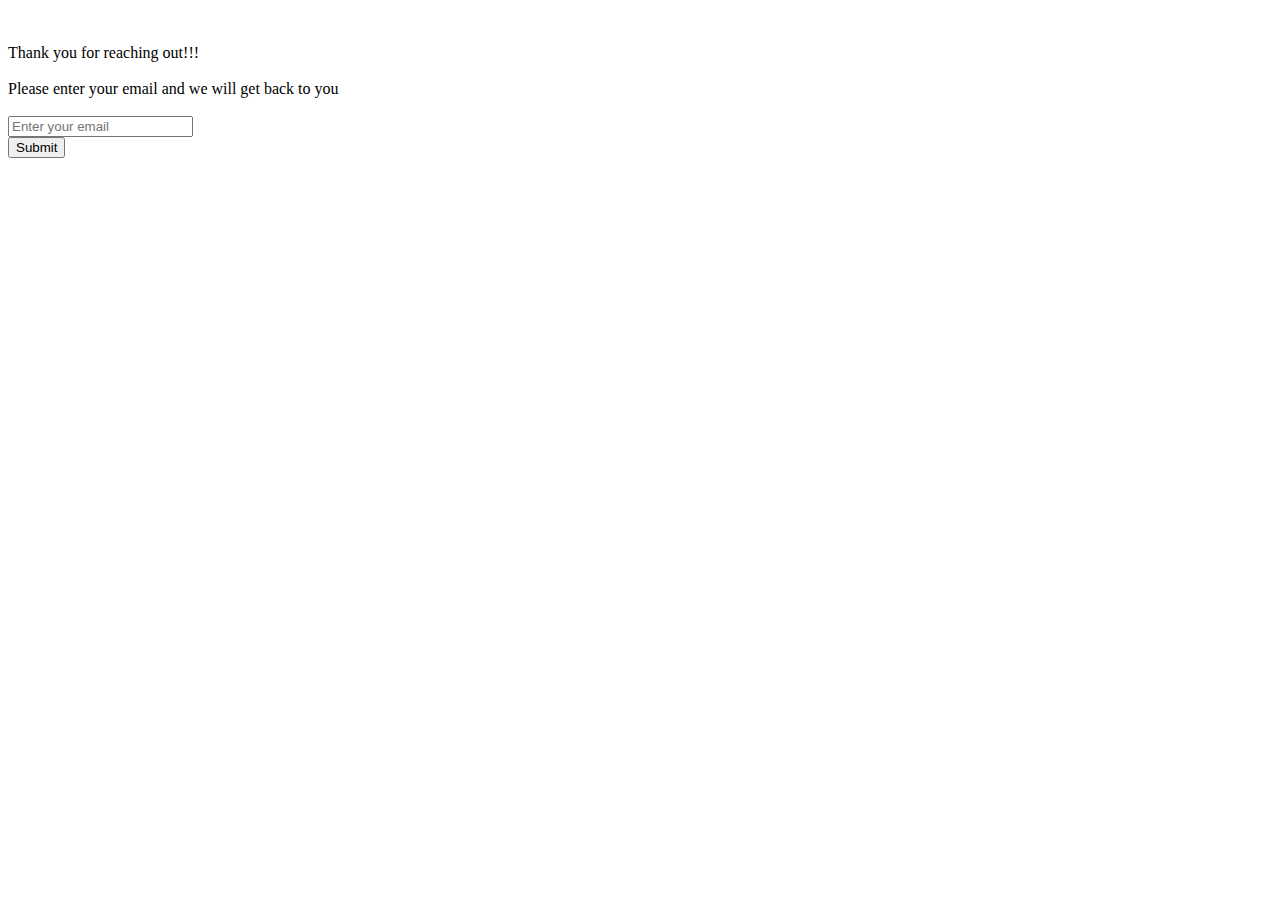
<file: contact.html>
<!DOCTYPE html>
<html lang="en">
<head>
    <meta charset="UTF-8">
    <meta http-equiv="X-UA-Compatible" content="IE=edge">
    <meta name="viewport" content="width=device-width, initial-scale=1.0">
    <title>Contact</title>
</head>
<body>
    <br><br>
    Thank you for reaching out!!!
    <br><br>
    <label>Please enter your email and we will get back to you</label>
    <br><br>
    <input type="email" placeholder="Enter your email" required>
    <br>
    <input type="submit" value="Submit">
</body>
</html>
</file>
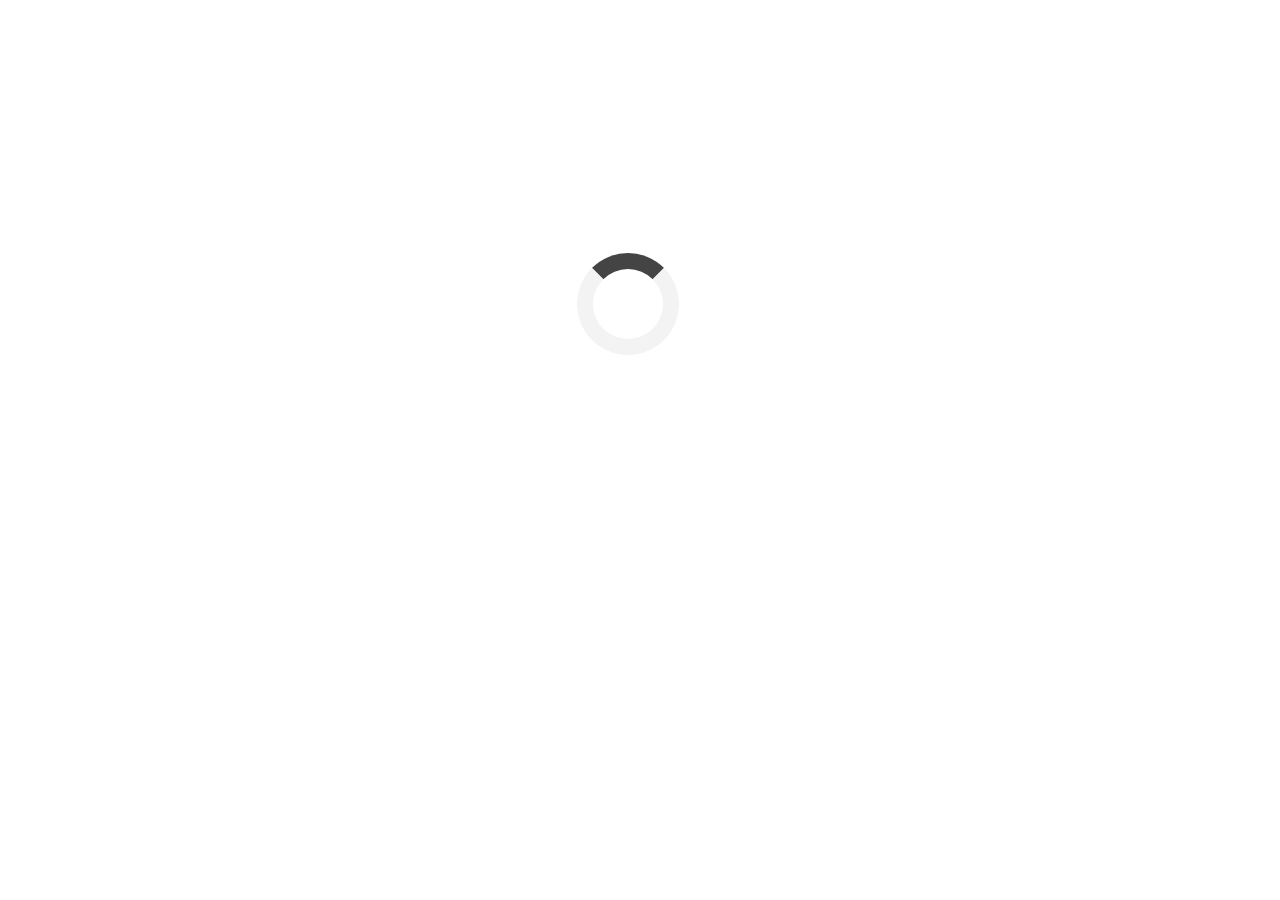
<file: loader.html>
<!DOCTYPE html>
<html lang="en">
<head>
    <meta charset="UTF-8">
    <meta http-equiv="X-UA-Compatible" content="IE=edge">
    <meta name="viewport" content="width=device-width, initial-scale=1.0">
    <title>Loader</title>
    <link rel="stylesheet" href="/styles/loader.css">
</head>
<body>
    <div class="loader"></div>
</body>
</html>
</file>
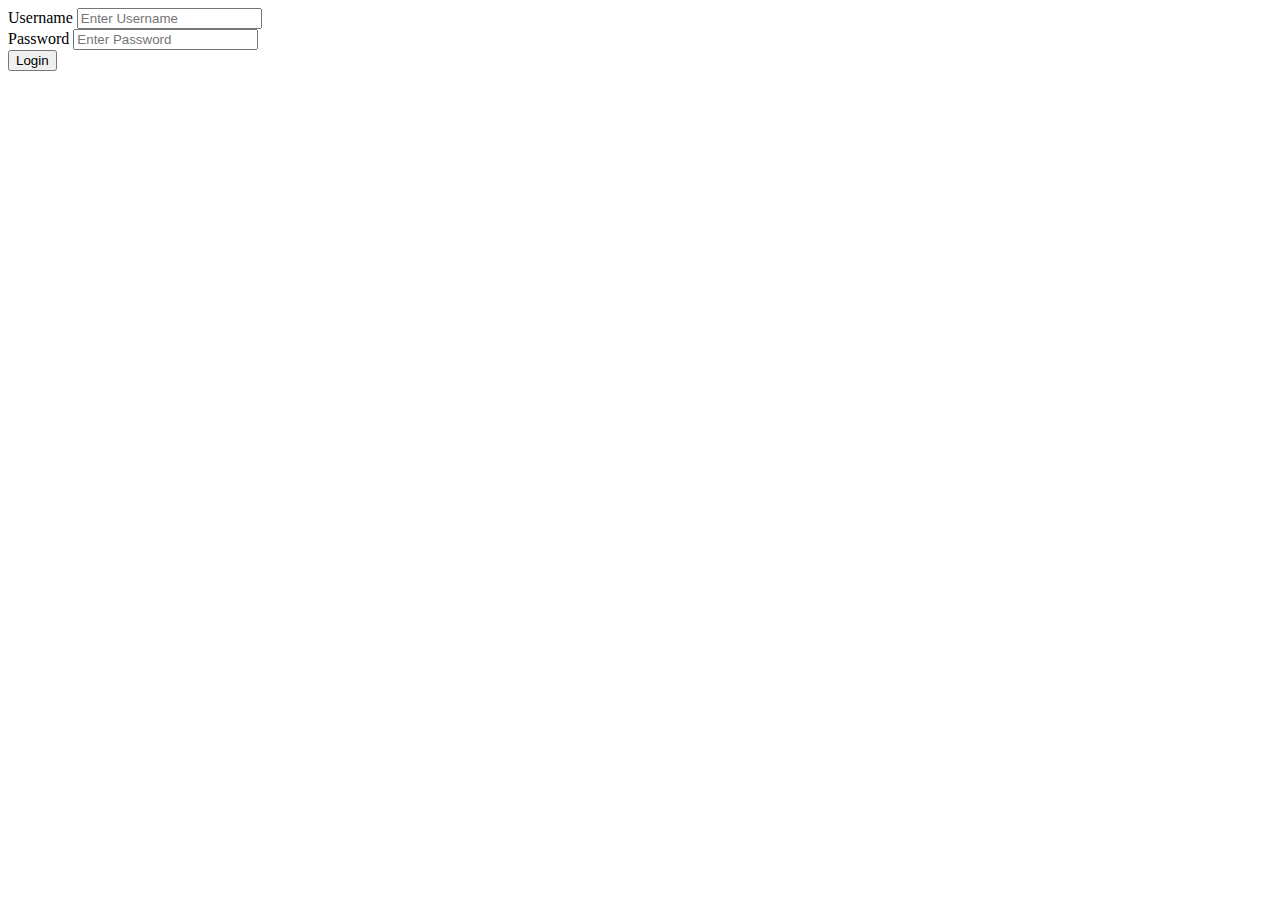
<file: login.html>
<!DOCTYPE html>
<html lang="en">
<head>
    <meta charset="UTF-8">
    <meta http-equiv="X-UA-Compatible" content="IE=edge">
    <meta name="viewport" content="width=device-width, initial-scale=1.0">
    <title>Login</title>
</head>
<body>
    <form>
        <label>Username</label> <input type="text" placeholder="Enter Username">
        <br>
        <label>Password</label> <input type="password" placeholder="Enter Password">
        <br>
        <input type="submit" value="Login">
    </form>
</body>
</html>
</file>
<file: styles/loader.css>
.loader {
    border: 16px solid #f3f3f3;
    border-radius: 50%;
    border-top: 16px solid #444444;
    width: 70px;
    height: 70px;
    -webkit-animation: spin 2s linear infinite; /* Safari */
    animation: spin 2s linear infinite;
    margin-top: 20%;
    margin-left: 45%;
  }
  
  /* Safari */
  @-webkit-keyframes spin {
    0% { -webkit-transform: rotate(0deg); }
    100% { -webkit-transform: rotate(360deg); }
  }
  
  @keyframes spin {
    0% { transform: rotate(0deg); }
    100% { transform: rotate(360deg); }
  }
</file>
